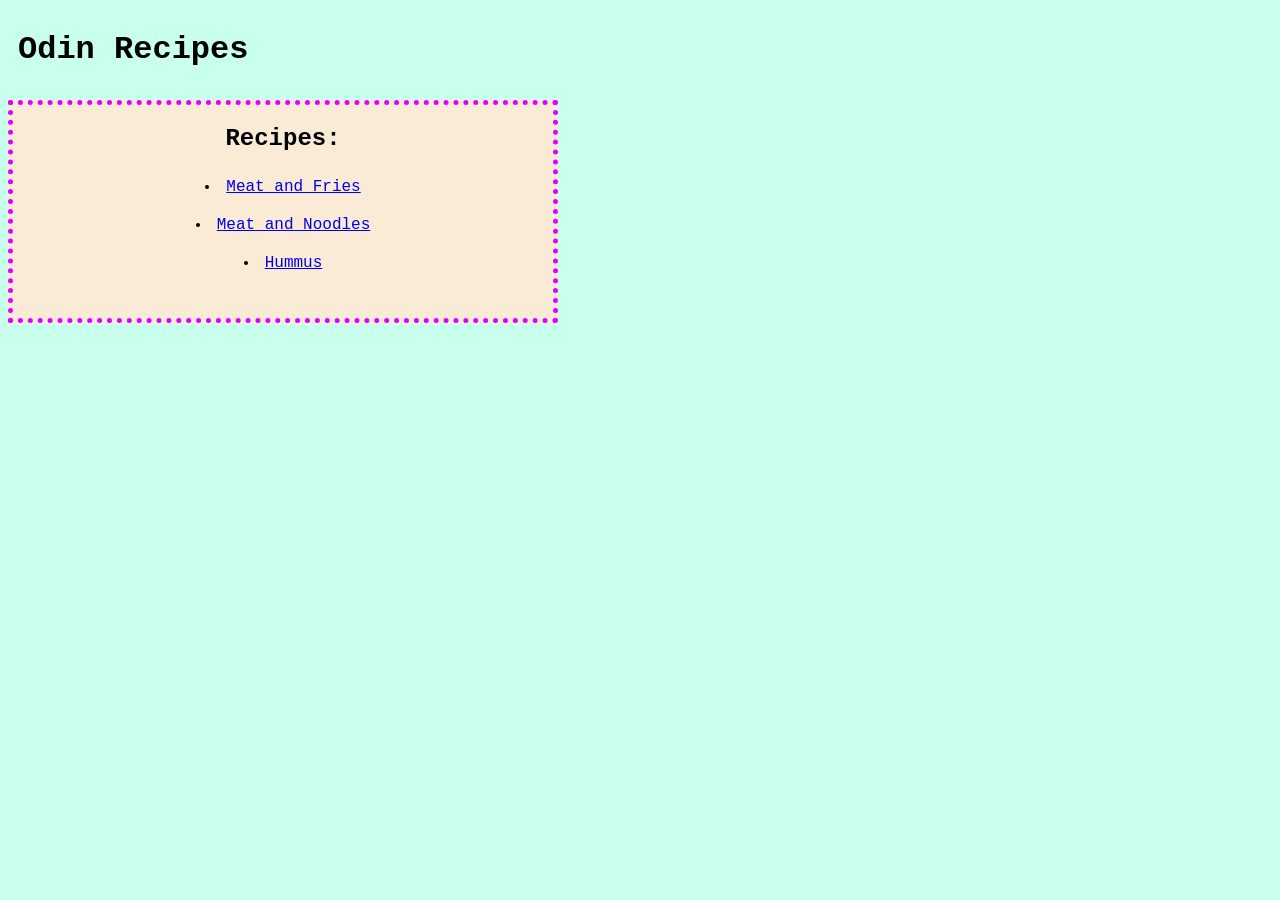
<file: index.html>
<!DOCTYPE html>
<html lang="en">
    <head>
        <meta charset="UTF-8">
        <title>Recipe Website</title>   
        <link rel="stylesheet" href="./styles.css">
    </head>

    <body>
        <h1 class="main-heading">Odin Recipes</h1>
        <div class="recipe-box">        
            <h2>Recipes:</h2>
            <ul id="recipe-list">
                <li><a href="./recipes/meat-and-fries.html">Meat and Fries</a></li>
                <li><a href="./recipes/meat-and-noodles.html">Meat and Noodles</a></li>
                <li><a href="./recipes/hummus.html">Hummus</a></li>
            </ul>
        </div>

    </body>
</html>
</file>
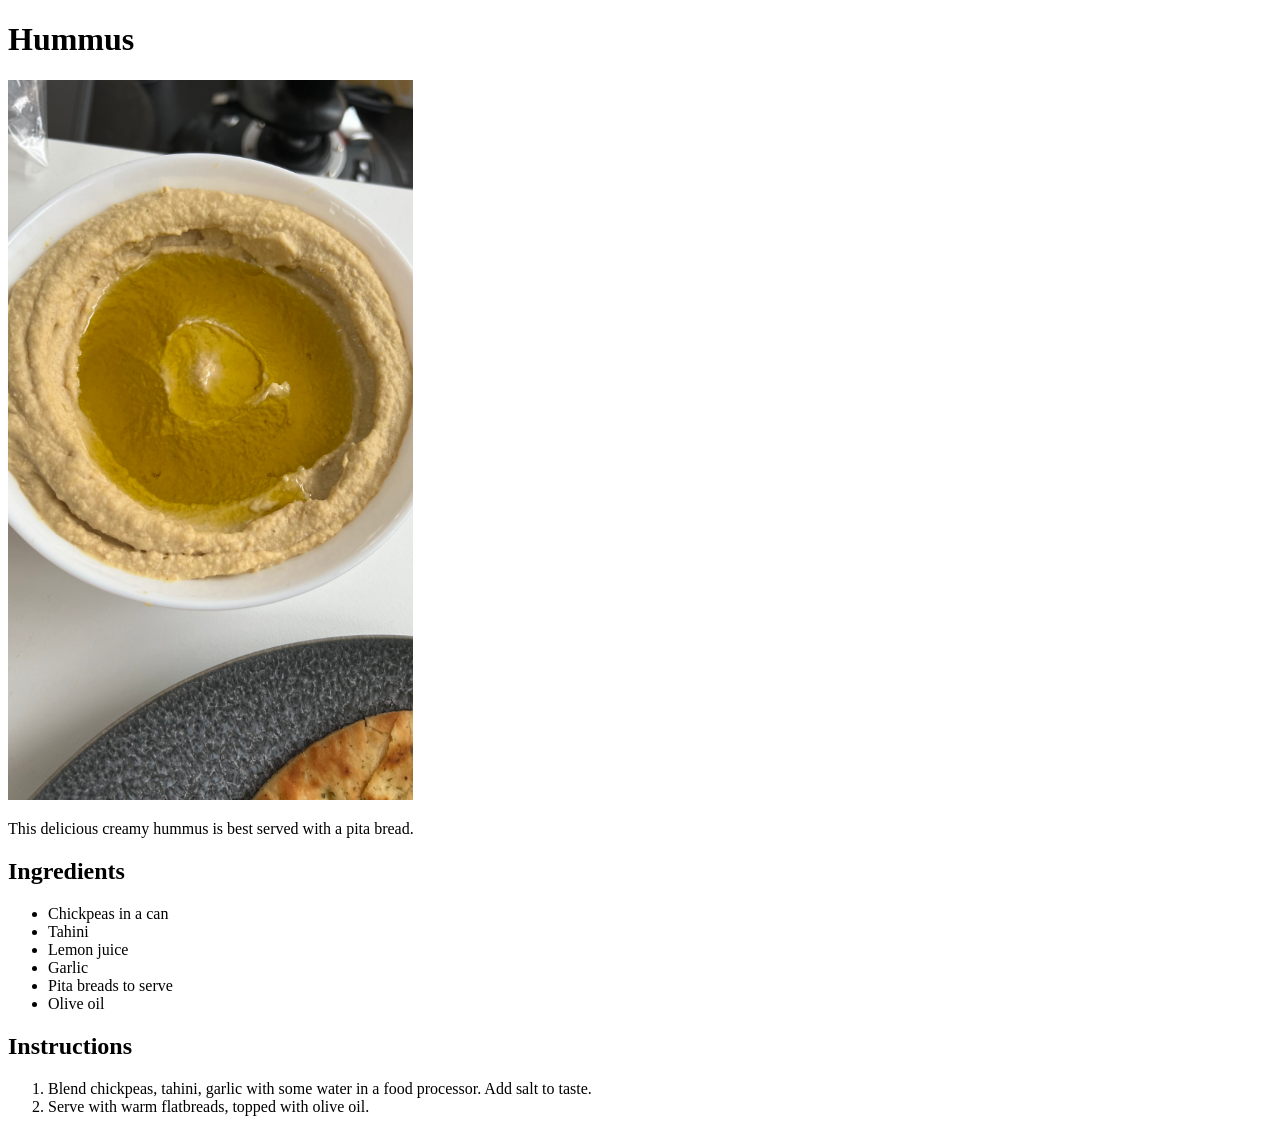
<file: recipes/hummus.html>
<!DOCTYPE html>
<html lang="en">
    <head>
        <meta charset="UTF-8">
        <title>Hummus</title>
    </head>
    <body>
        <h1>Hummus</h1>
        <img src="../images/hummus.jpeg" alt="Hummus served with olive oil" height="720">
        <p>This delicious creamy hummus is best served with a pita bread.</p>
        <h2>Ingredients</h2>    
        <ul>
            <li>Chickpeas in a can</li>
            <li>Tahini</li>
            <li>Lemon juice</li>
            <li>Garlic</li>
            <li>Pita breads to serve</li>
            <li>Olive oil</li>
        </ul>
        <h2>Instructions</h2>
        <ol>
            <li>Blend chickpeas, tahini, garlic with some water in a food processor. Add salt to taste.</li>
            <li>Serve with warm flatbreads, topped with olive oil.</li>
        </ol>
    </body>
</html>
</file>
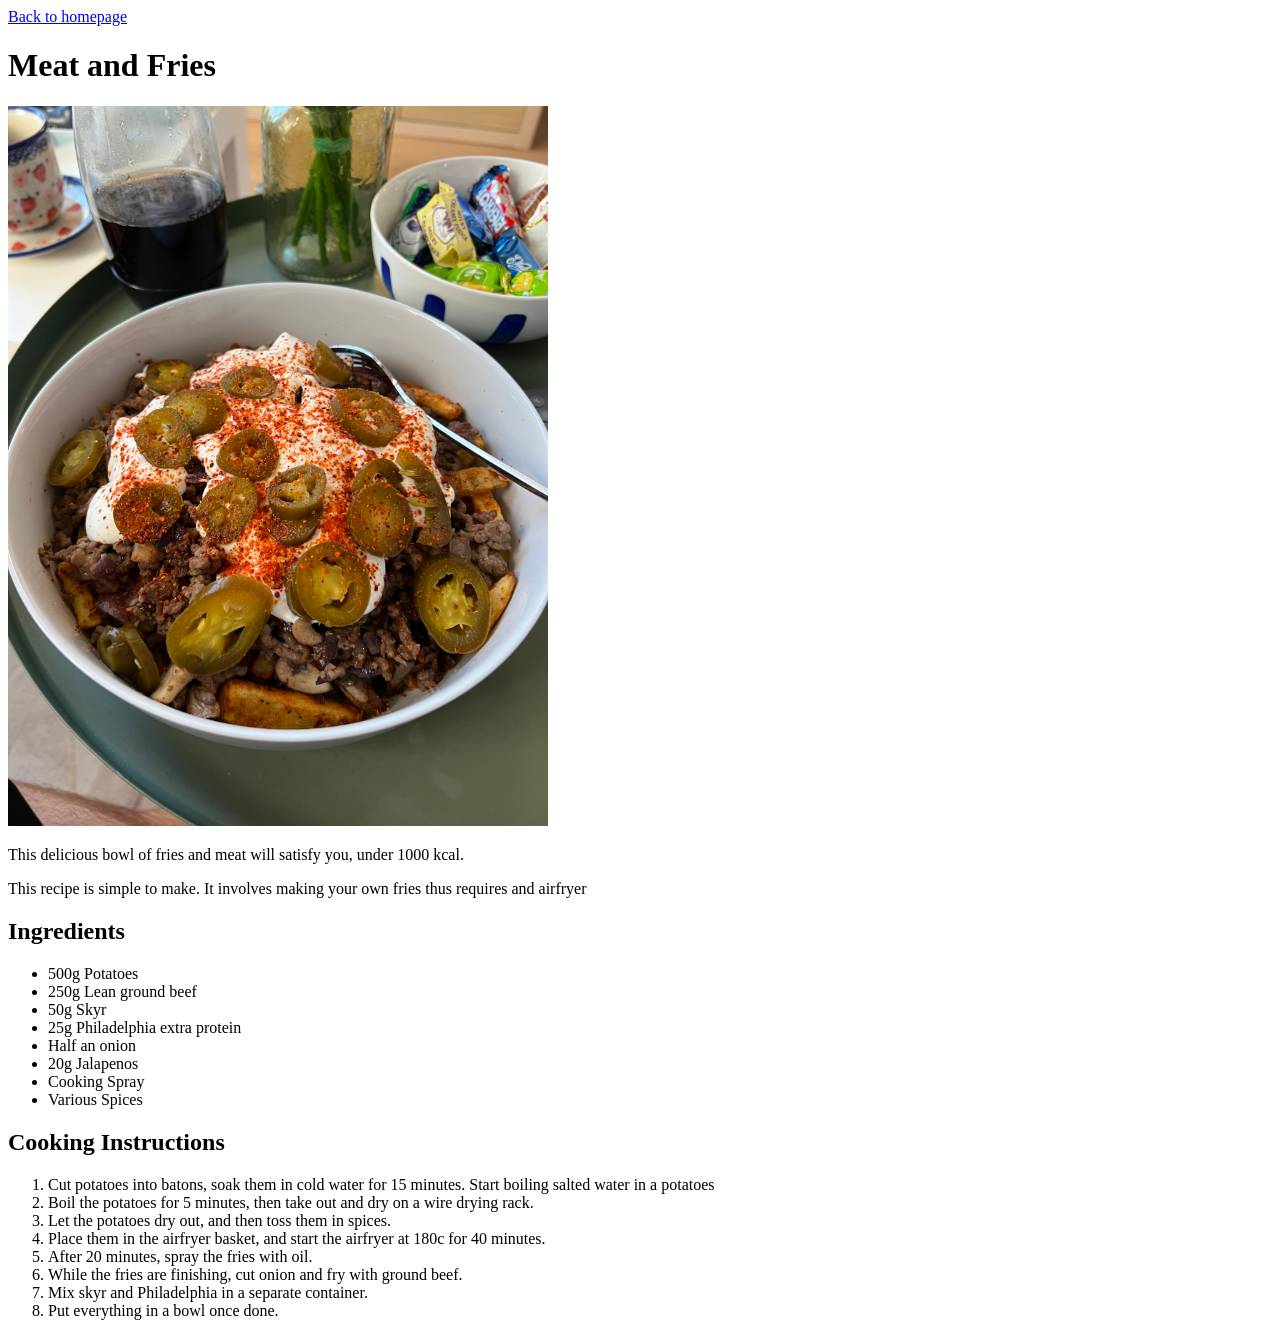
<file: recipes/meat-and-fries.html>
<!DOCTYPE html>
<html lang="en">
    <head>
        <meta charset="UTF-8">
        <title>Meat and Fries</title>   
    </head>

    <body>
        <a href="../index.html">Back to homepage</a>
        <h1>Meat and Fries</h1>
        <img src="../images/meat-and-fries.jpeg" alt="Meat and fries served in a bowl" height="720">
        <p>This delicious bowl of fries and meat will satisfy you, under 1000 kcal.</p>
        <p>This recipe is simple to make. It involves making your own fries thus requires and airfryer</p>
        <h2>Ingredients</h2>
        <ul>
            <li>500g Potatoes</li>
            <li>250g Lean ground beef</li> 
            <li>50g Skyr</li>
            <li>25g Philadelphia extra protein</li>
            <li>Half an onion</li>
            <li>20g Jalapenos</li>
            <li>Cooking Spray</li>
            <li>Various Spices</li>
        </ul>
        <h2>Cooking Instructions</h2>
        <ol>
            <li>Cut potatoes into batons, soak them in cold water for 15 minutes. Start boiling salted water in a potatoes</li>
            <li>Boil the potatoes for 5 minutes, then take out and dry on a wire drying rack.</li>
            <li>Let the potatoes dry out, and then toss them in spices.</li>
            <li>Place them in the airfryer basket, and start the airfryer at 180c for 40 minutes.</li>
            <li>After 20 minutes, spray the fries with oil.</li>    
            <li>While the fries are finishing, cut onion and fry with ground beef.</li>
            <li>Mix skyr and Philadelphia in a separate container.</li>
            <li>Put everything in a bowl once done.</li>
        </ol>
    </body>
</html>
</file>
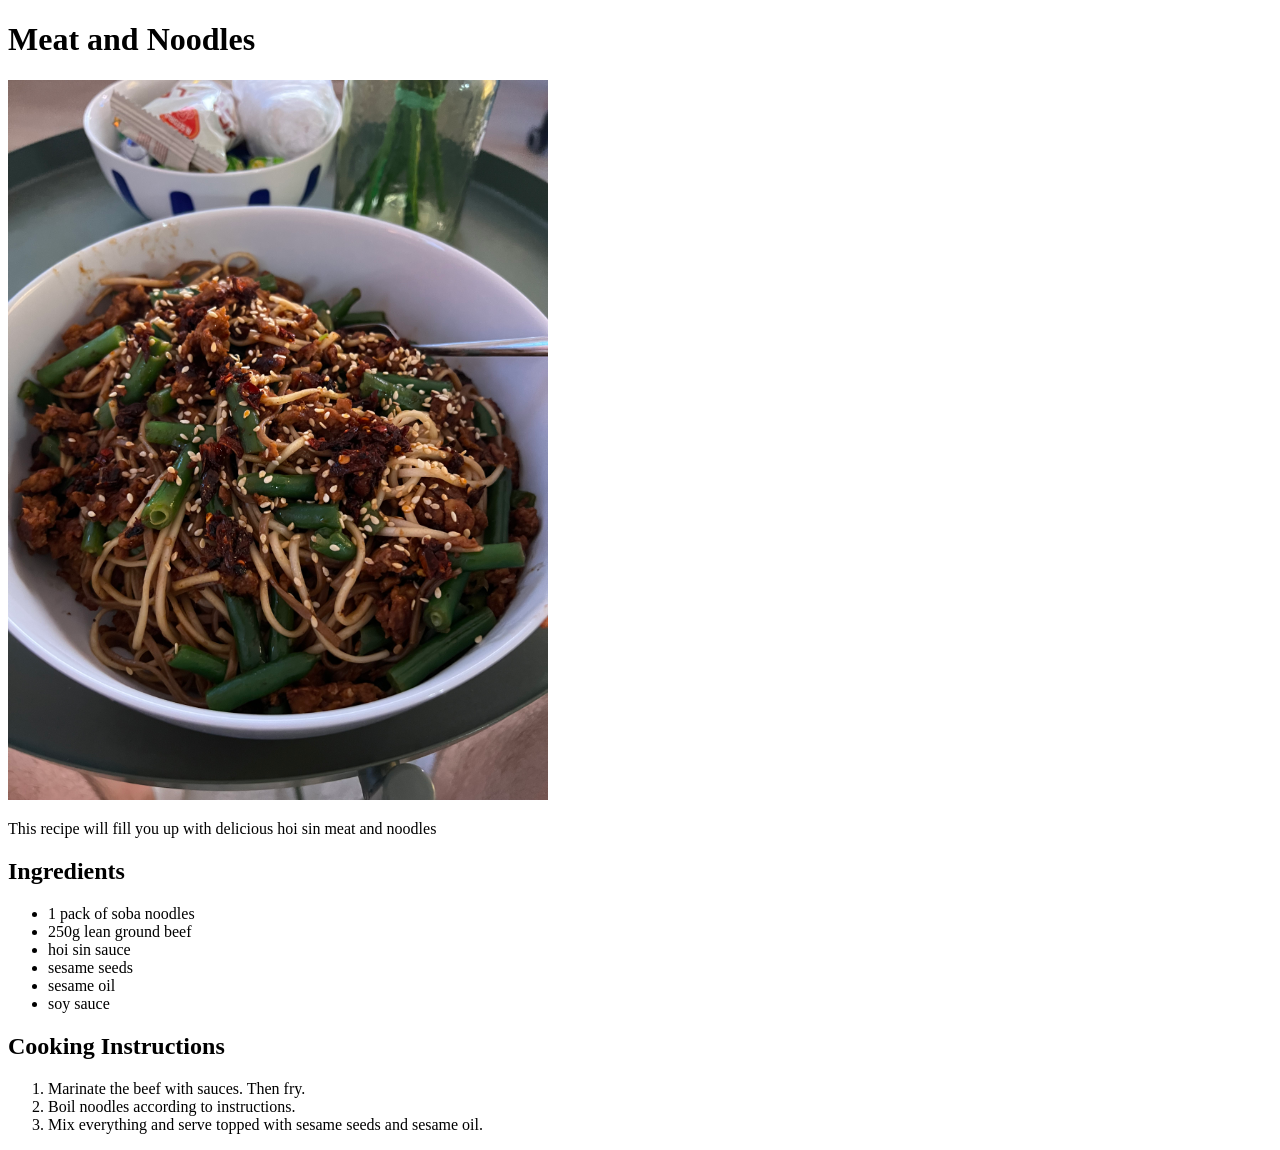
<file: recipes/meat-and-noodles.html>
<!DOCTYPE html>
<html lang="en">
    <head>
        <meta charset="UTF-8">
        <title>Meat and Noodles</title> 
    </head>
    <body>
        <h1>Meat and Noodles</h1>
        <img src="../images/meat-and-noodles.jpeg" alt="Meat and Noodles served in a bowl" height="720">
        <p>This recipe will fill you up with delicious hoi sin meat and noodles</p>
        <h2>Ingredients</h2>
        <ul>
            <li>1 pack of soba noodles</li>
            <li>250g lean ground beef</li>
            <li>hoi sin sauce</li>
            <li>sesame seeds</li>
            <li>sesame oil</li>
            <li>soy sauce</li>
        </ul>
        <h2>Cooking Instructions</h2>
        <ol>
            <li>Marinate the beef with sauces. Then fry.</li>
            <li>Boil noodles according to instructions.</li>
            <li>Mix everything and serve topped with sesame seeds and sesame oil.</li>
        </ol>
    </body>
</html>
</file>
<file: styles.css>
html {
    font-family: 'Courier New', Courier, monospace;
    box-sizing: border-box;
    background-color: rgb(201, 255, 237);
}

/* * {
    outline: 2px solid red;
} */

.main-heading{
    font-size: 2rem;
    padding: 10px;
}

.recipe-box h2{
    display: block;
    font-size: 1.5rem;
    padding: 0px;
    margin: 0 auto;
    text-align: center;
}

.recipe-box{
    display: block;
    padding: 20px;
    background-color: antiquewhite;
    border: 5px dotted rgb(225, 0, 255);
    width: 500px;
    
}

#recipe-list li{
    list-style-type: disc;
    list-style-position: inside;
    color: black;
    width: 1fr;
    padding-top: 10px;
    padding-bottom: 10px;
    text-align: center;
}

a {
    display: inline-block;
}

ul {
    padding: 0px;
}
</file>
